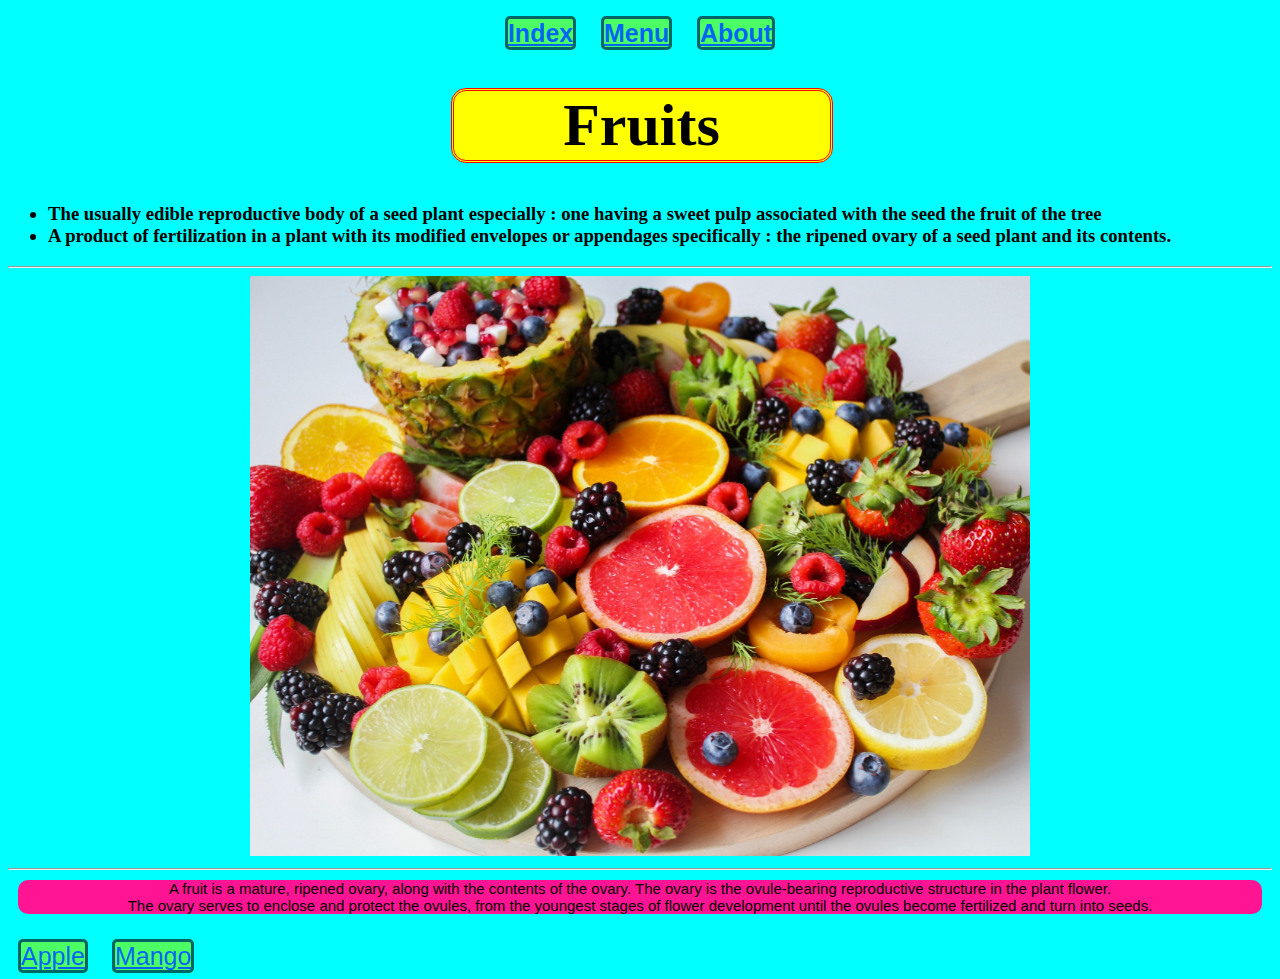
<file: index.html>
<!DOCTYPE html>
<html lang="en">

<head>
    <meta charset="UTF-8">
    <met a http-equiv="X-UA-Compatible" content="IE=edge">
        <meta name="viewport" content="width=device-width, initial-scale=1.0">
        <title>Fruits Website</title>
        <link rel="stylesheet" href="style.css">
        <style>
         
        </style>

</head>

<body>
    <h3>
        <center>
            <a class="abc" href="index.html" target="_blank">Index</a>
            <a class="abc" href="menu.html" target="_blank">Menu</a>
            <a class="abc" href="about.html" target="_blank">About</a>
    </h3>
    </center>

    <center><strong>
            <h1>Fruits</h1>
        </strong> </center>
    <ul>
        <h3>
            <li>
                The usually edible reproductive body of a seed plant especially : one having a sweet pulp associated
                with the seed the fruit of the tree</li>
            <li>A product of fertilization in a plant with its modified envelopes or appendages specifically : the
                ripened ovary of a seed plant and its contents.</li>
        </h3>
    </ul>
    <hr>
    <center><img src="fruits1.jpg.jpg" alt="Fruits" height="580px" width="780px"></center>


    <hr>
    <center>
        <p> A fruit is a mature, ripened ovary, along with the contents of the ovary. The ovary is the ovule-bearing
            reproductive structure in the plant flower.
            <br> The ovary serves to enclose and protect the ovules, from the youngest stages of flower development
            until the ovules become fertilized and turn into seeds.
    </center>
</p>
    <br>
    <a class="abc" href="apple.html" target="_blank">Apple</a>
    <a class="abc" href="mango.html" target="_blank">Mango</a>



</body>

</html>
</file>
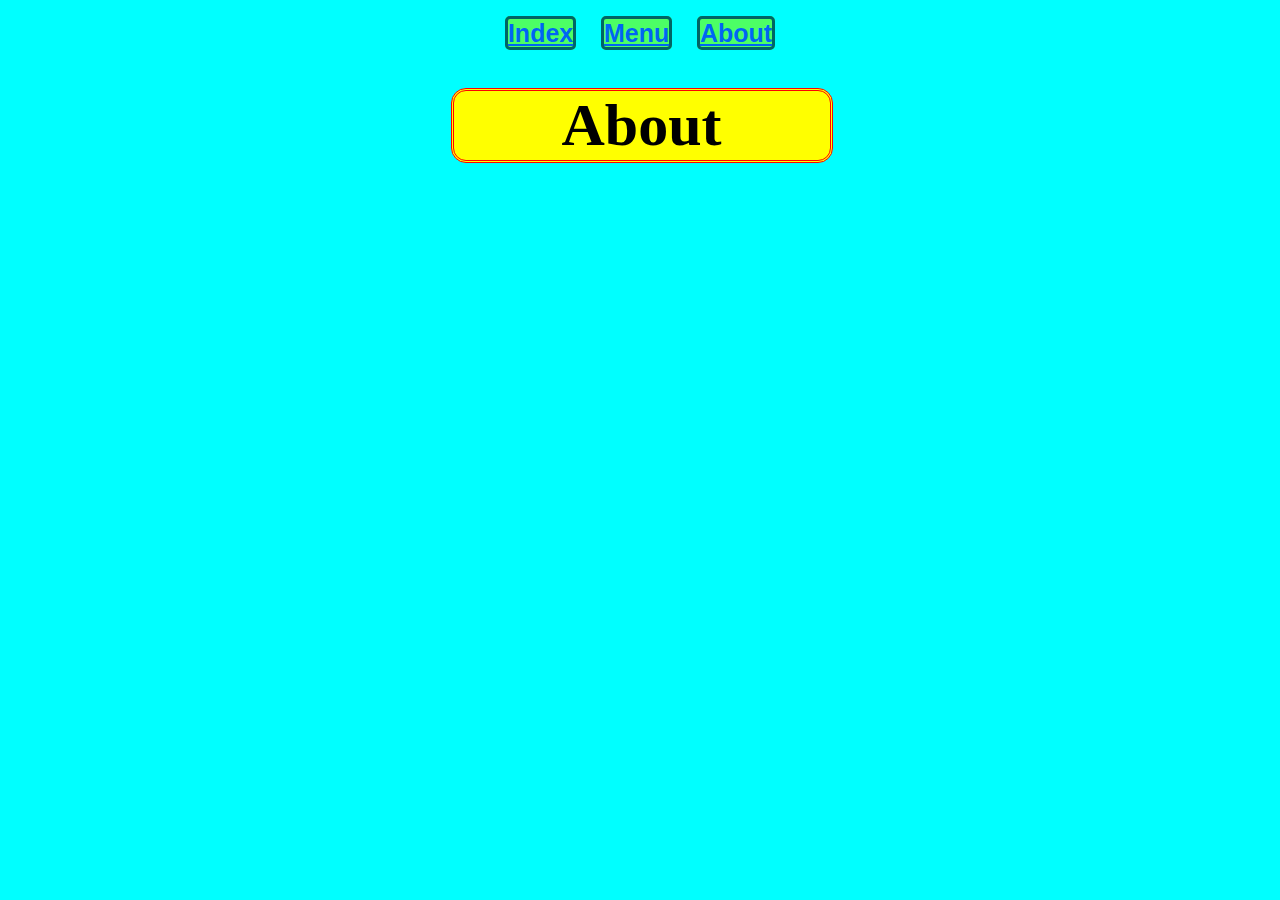
<file: about.html>
<!DOCTYPE html>
<html lang="en">

<head>
    <meta charset="UTF-8">
    <meta http-equiv="X-UA-Compatible" content="IE=edge">
    <meta name="viewport" content="width=device-width, initial-scale=1.0">
    <title>Document</title>
    <link rel="stylesheet" href="style.css">
</head>



<body>

    <h3>
        <center>
            <a class="abc" href="index.html" target="_blank">Index</a>
            <a class="abc" href="menu.html" target="_blank">Menu</a>
            <a class="abc" href="about.html" target="_blank">About</a>
    </h3>
    </center>

    <Center>
        <h1>About</h1>
    </Center>
</body>

</html>
</file>
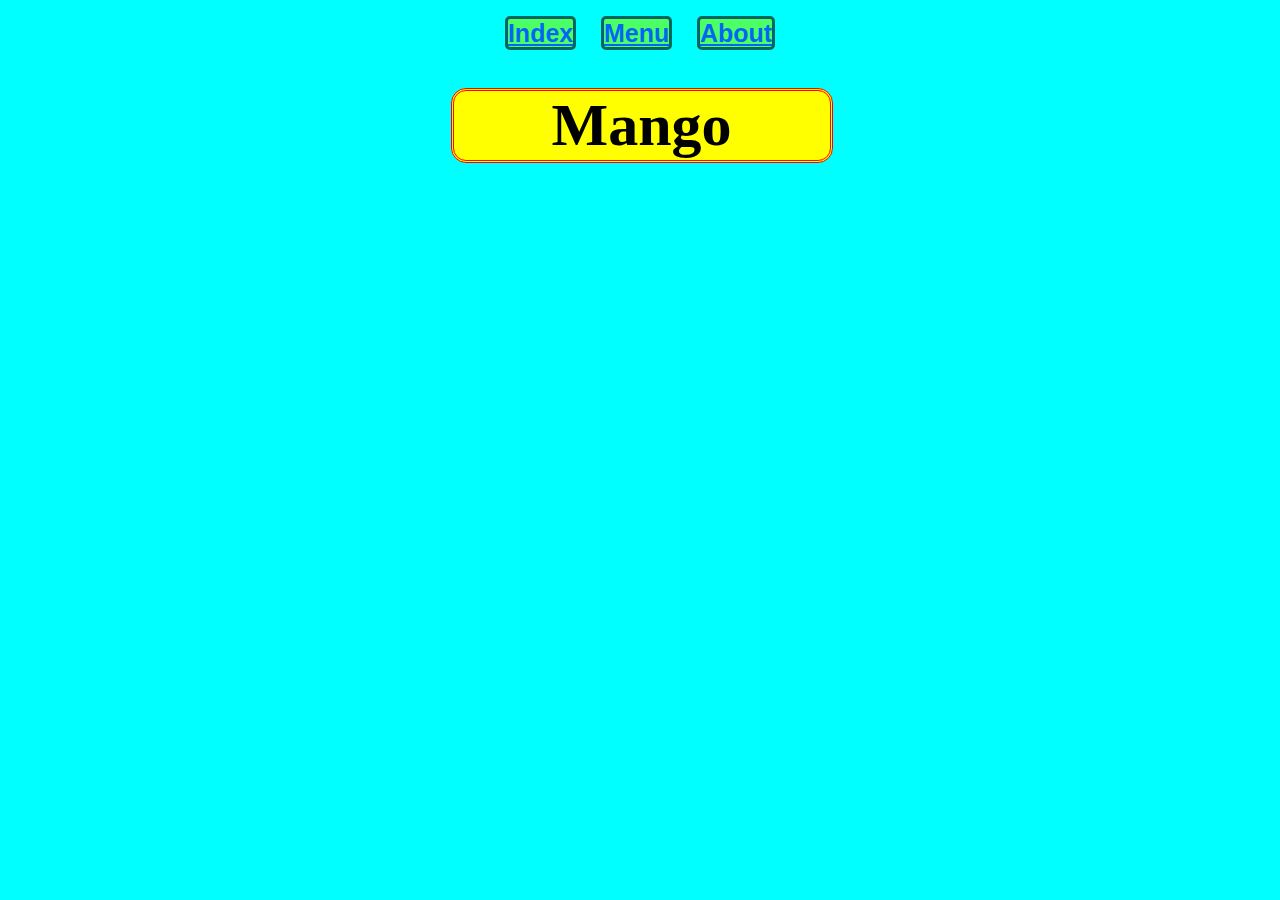
<file: mango.html>
<!DOCTYPE html>
<html lang="en">

<head>
    <meta charset="UTF-8">
    <meta http-equiv="X-UA-Compatible" content="IE=edge">
    <meta name="viewport" content="width=device-width, initial-scale=1.0">
    <title>Document</title>
    <link rel="stylesheet" href="style.css">
</head>

<body>
    <h3>
        <center>
            <a class="abc" href="index.html" target="_blank">Index</a>
            <a class="abc" href="menu.html" target="_blank">Menu</a>
            <a class="abc" href="about.html" target="_blank">About</a>
    </h3>
    </center>

    <center>
        <h1>Mango</h1>
    </center>


</body>

</html>
</file>
<file: style.css>
body {
    background-color: aqua;
}

h1 {
    font-size: 60px;
    font-family: 'Times New Roman', Times, serif;
    background-color: yellow;
    border: 3px double red;
    border-radius: 15px;
    height: 69px;
    width: 376px;
    margin-left: 3px;
}

.abc {
    font-family: 'Segoe UI', Tahoma, Geneva, Verdana, sans-serif;
    font-size: 25px;
    background-color: chartreuse;
    opacity: 0.6;
    border: 3px solid black;
    border-radius: 5px;
    margin: 10px;
}
p{
    font-family: 'Franklin Gothic Medium', 'Arial Narrow', Arial, sans-serif;
    font-size: 15px;
    background-color: deeppink;
    
    border-radius: 10px;
    margin: 10px;
}
</file>
